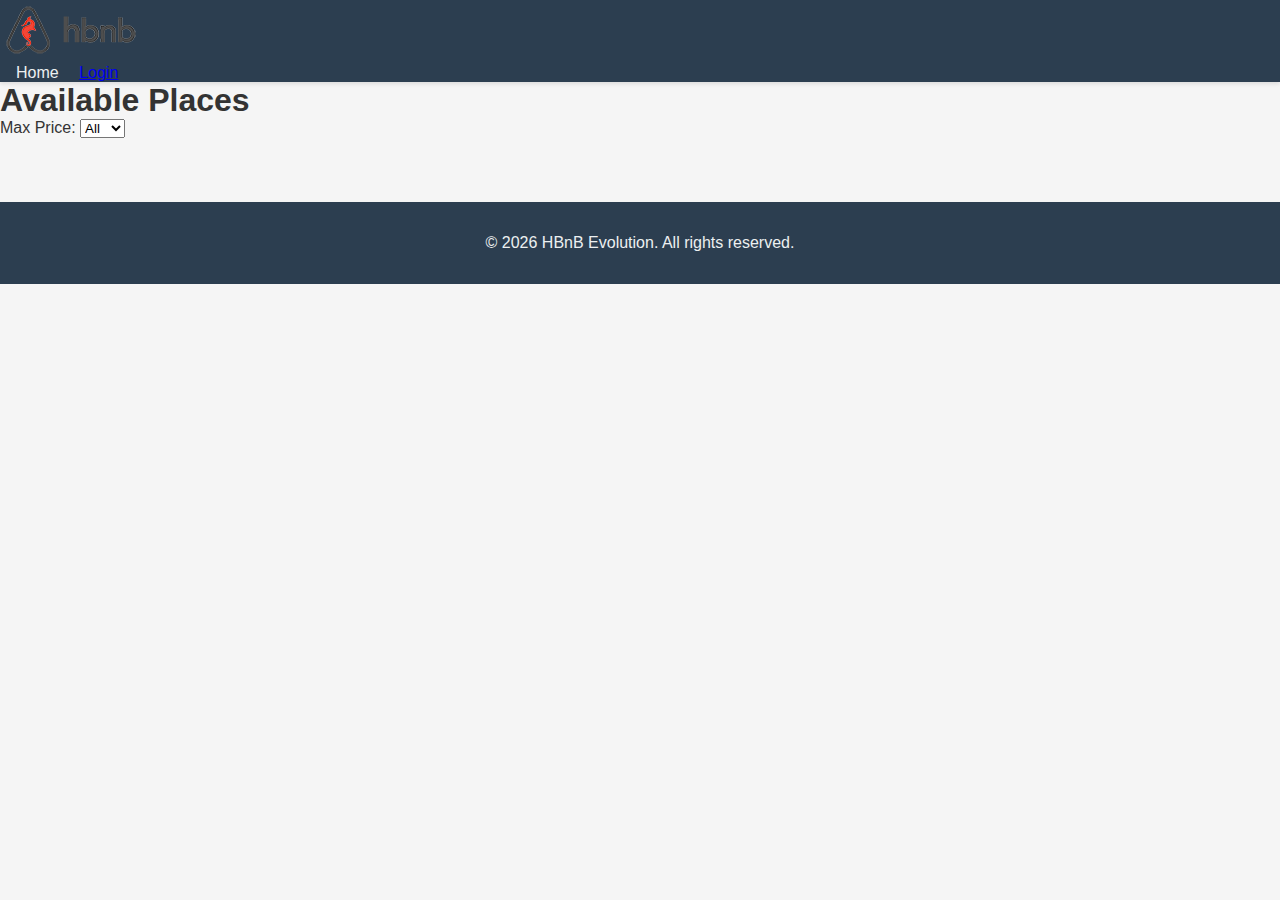
<file: part4/index.html>
<!DOCTYPE html>
<html lang="en">
<head>
  <meta charset="utf-8">
  <meta name="viewport" content="width=device-width, initial-scale=1.0">
  <title> - Places</title>
  <link rel="icon" href="images/icon.png">
  <link rel="stylesheet" href="styles.css">
</head>
<body>

<header>
  <div class="left">
    <a href="index.html" aria-label="HBnB Home">
      <img src="images/logo.png" alt="HBnB logo" class="logo">
    </a>
  </div>

  <nav>
    <a class="nav-link" href="index.html">Home</a>
    <a class="login-button" href="login.html">Login</a>
  </nav>
</header>


<main>
  <h1 class="page-title">Available Places</h1>

  <div class="filter-bar">
    <label for="max-price">Max Price:</label>
    <select id="max-price" name="max-price">
      <option value="All">All</option>
      <option value="50">50</option>
      <option value="100">100</option>
      <option value="150">150</option>
      <option value="200">200</option>
      <option value="300">300</option>
      <option value="500">500</option>
    </select>
  </div>

  <section id="places-list" class="places-grid" aria-label="Places list"></section>
</main>

<footer>
  © 2026 HBnB Evolution. All rights reserved.
</footer>

<script src="scripts.js"></script>
</body>
</html>
</file>
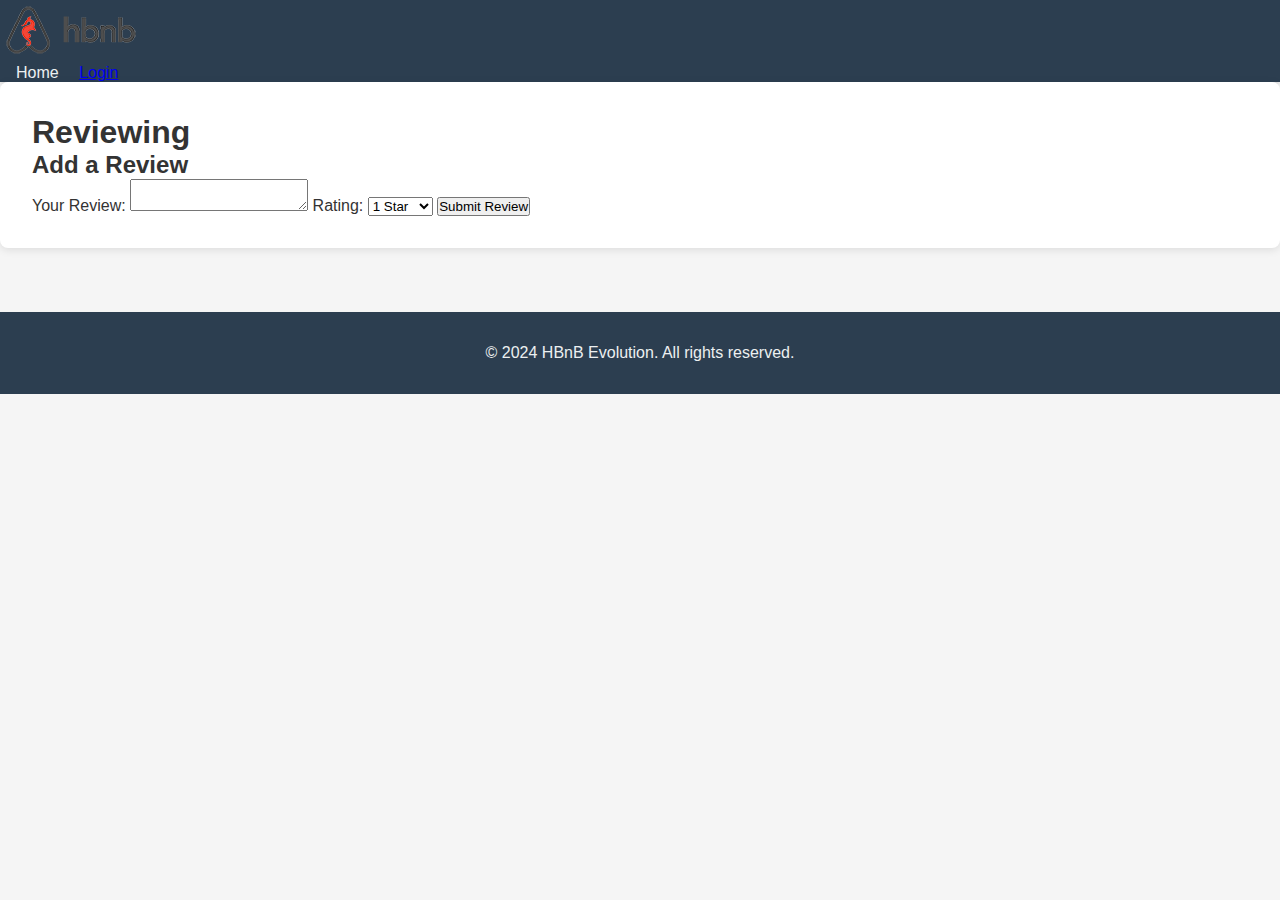
<file: part4/add_review.html>
<!DOCTYPE html>
<html lang="en">
<head>
  <meta charset="utf-8">
  <meta name="viewport" content="width=device-width, initial-scale=1.0">
  <title>HBnB - Add Review</title>
  <link rel="icon" href="images/icon.png">
  <link rel="stylesheet" href="styles.css">
</head>
<body>

<header>
  <div class="left">
    <a href="index.html" aria-label="HBnB Home">
      <img src="images/logo.png" alt="HBnB logo" class="logo">
    </a>
  </div>

  <nav>
    <a class="nav-link" href="index.html">Home</a>
    <a class="login-button" href="login.html">Login</a>
  </nav>
</header>


<main class="place-details">
  <h1 class="page-title" id="reviewing-title">Reviewing</h1>

  <section class="add-review">
    <h2 class="section-title">Add a Review</h2>

    <form id="add-review-form" class="form" novalidate>
      <label for="review-text">Your Review:</label>
      <textarea id="review-text" name="review-text" required></textarea>

      <label for="review-rating">Rating:</label>
      <select id="review-rating" name="review-rating" required>
        <option value="1">1 Star</option>
        <option value="2">2 Stars</option>
        <option value="3">3 Stars</option>
        <option value="4">4 Stars</option>
        <option value="5">5 Stars</option>
      </select>

      <button class="submit-button" type="submit">Submit Review</button>
    </form>
  </section>
</main>

<footer>
  © 2024 HBnB Evolution. All rights reserved.
</footer>

<script src="scripts.js"></script>
<script>
  // عنوان الصفحة مثل الصورة: "Reviewing: <Place Title>"
  (async () => {
    const params = new URLSearchParams(window.location.search);
    const id = params.get("id");
    if (!id) return;

    const res = await fetch(`http://127.0.0.1:5000/api/v1/places/${encodeURIComponent(id)}`);
    if (!res.ok) return;
    const p = await res.json();
    const title = p.title || p.name || "Place";
    document.getElementById("reviewing-title").textContent = `Reviewing: ${title}`;
  })();
</script>
</body>
</html>
</file>
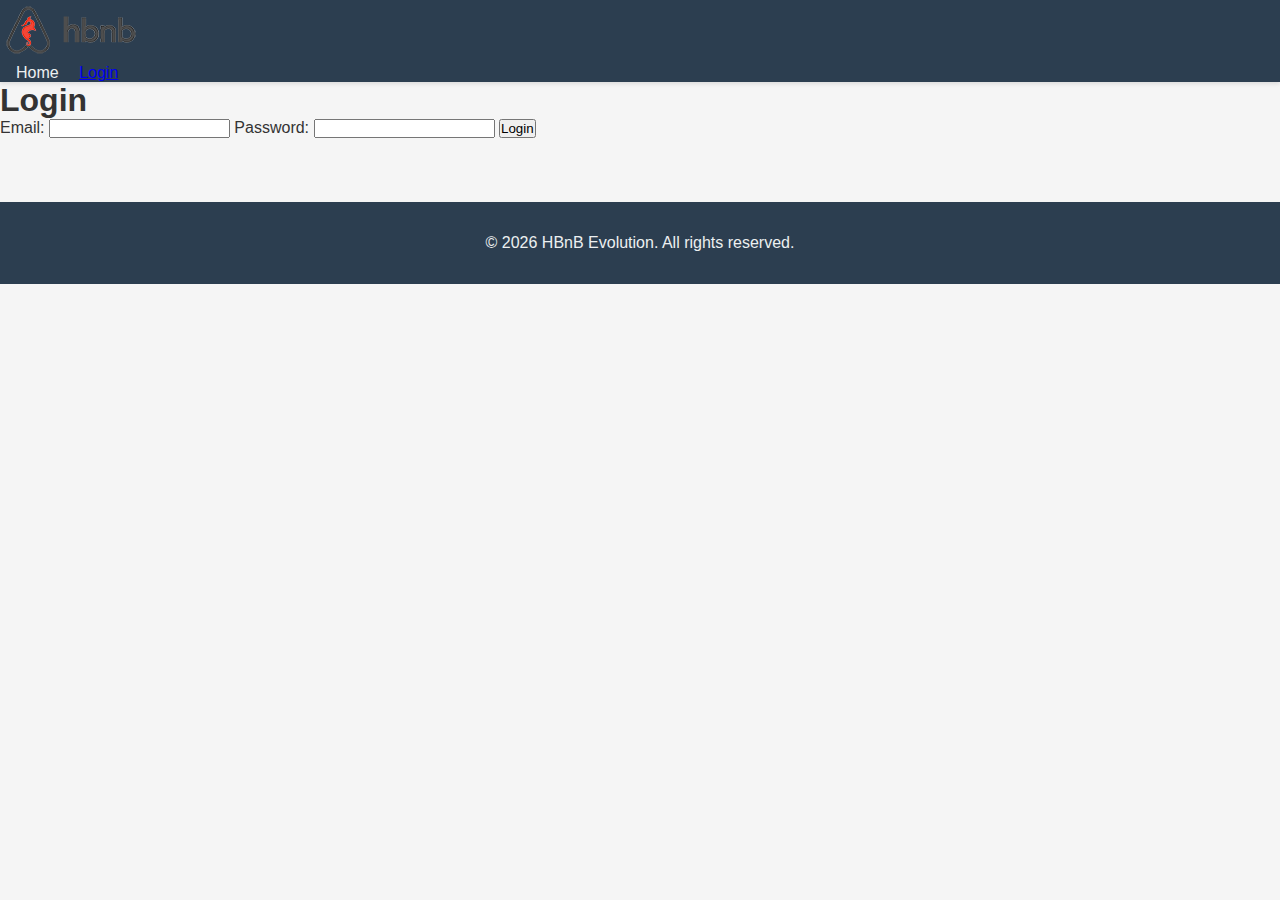
<file: part4/login.html>
<!DOCTYPE html>
<html lang="en">
<head>
  <meta charset="utf-8">
  <meta name="viewport" content="width=device-width, initial-scale=1.0">
  <title> - Login</title>
  <link rel="icon" href="images/icon.png">
  <link rel="stylesheet" href="styles.css">
</head>
<body>

<header>
  <div class="left">
    <a href="index.html" aria-label="HBnB Home">
      <img src="images/logo.png" alt="HBnB logo" class="logo">
    </a>
  </div>

  <nav>
    <a class="nav-link" href="index.html">Home</a>
    <a class="login-button" href="login.html">Login</a>
  </nav>
</header>


<main class="login-wrap">
  <h1 class="page-title">Login</h1>

  <div id="login-error" class="error" aria-live="polite"></div>

  <section class="login-box" aria-label="Login form">
    <form id="login-form" class="form" novalidate>
      <label for="email">Email:</label>
      <input id="email" name="email" type="email" required>

      <label for="password">Password:</label>
      <input id="password" name="password" type="password" required>

      <button class="submit-button" type="submit">Login</button>
    </form>
  </section>
</main>

<footer>
  © 2026 HBnB Evolution. All rights reserved.
</footer>

<script src="scripts.js"></script>
</body>
</html>
</file>
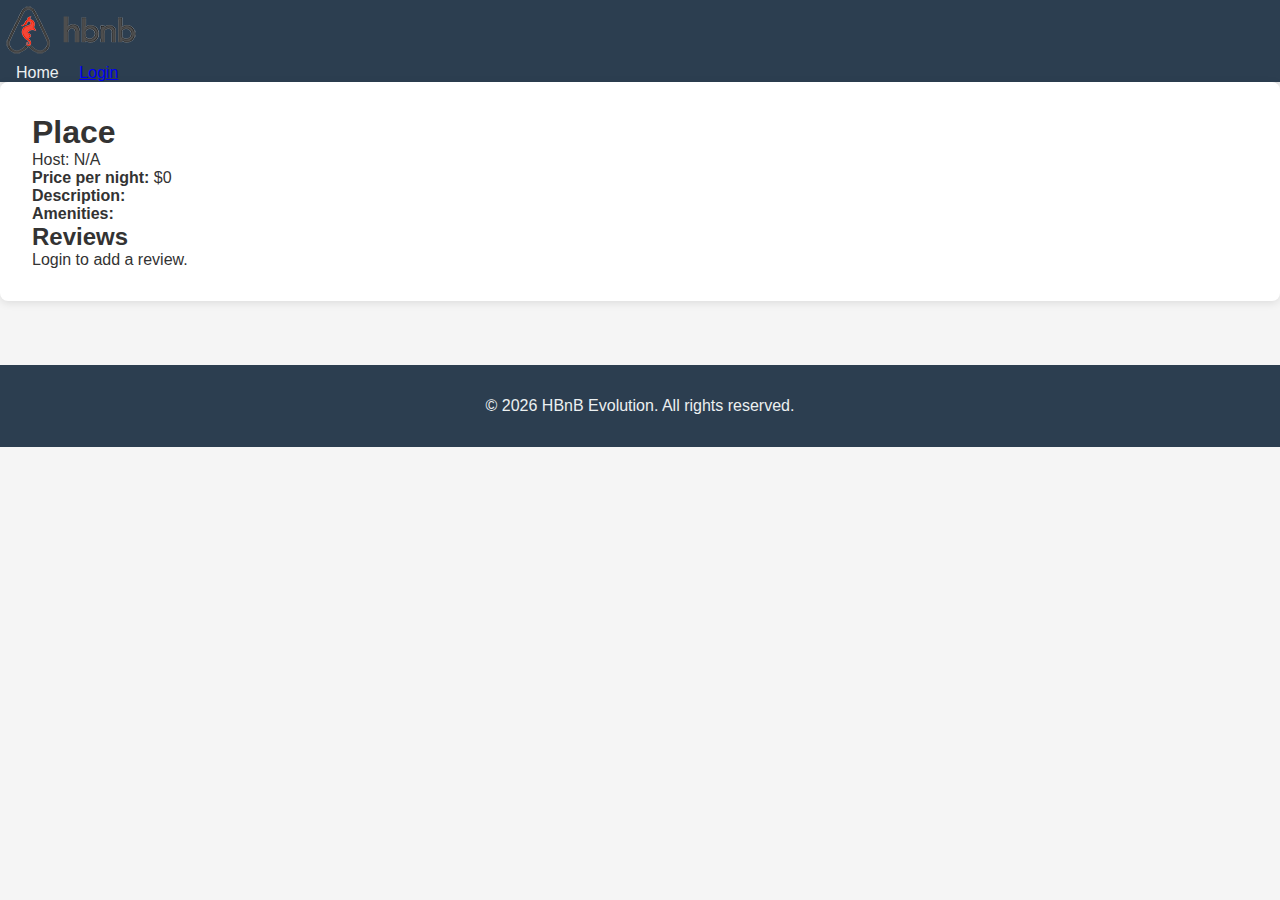
<file: part4/place.html>
<!DOCTYPE html>
<html lang="en">
<head>
  <meta charset="utf-8">
  <meta name="viewport" content="width=device-width, initial-scale=1.0">
  <title> - Place</title>
  <link rel="icon" href="./images/icon.png">
  <link rel="stylesheet" href="styles.css">
</head>
<body>

<header>
  <div class="left">
    <a href="index.html" aria-label="HBnB Home">
      <img src="images/logo.png" alt="HBnB logo" class="logo">
    </a>
  </div>

  <nav>
    <a class="nav-link" href="index.html">Home</a>
    <a class="login-button" href="login.html">Login</a>
  </nav>
</header>


<main class="place-details">
  <h1 class="page-title" id="place-title">Place</h1>

  <section class="place-info" aria-label="Place information">
    <div class="line">Host: <span id="place-host">N/A</span></div>
    <div class="line"><b>Price per night:</b> $<span id="place-price">0</span></div>
    <div class="line"><b>Description:</b> <span id="place-description"></span></div>
    <div class="line"><b>Amenities:</b> <span id="place-amenities"></span></div>
  </section>

  <h2 class="section-title">Reviews</h2>
  <section id="reviews-wrap" aria-label="Reviews list"></section>

  <!-- إذا مو مسجل -->
  <div id="must-login-msg" class="add-review">
    <div class="error">Login to add a review.</div>
  </div>

  <!-- إذا مسجل: زر فقط يفتح صفحة add_review -->
  <div id="add-review-link-wrap" class="add-review" style="display:none; text-align:center;">
    <a id="add-review-link" class="details-button" href="add_review.html">Open Add Review Page</a>
  </div>

</main>

<footer>
  © 2026 HBnB Evolution. All rights reserved.
</footer>

<script src="scripts.js"></script>
</body>
</html>
</file>
<file: part4/styles.css>
/* General Reset */
* {
    box-sizing: border-box;
    margin: 0;
    padding: 0;
}

body {
    font-family: 'Segoe UI', Tahoma, Geneva, Verdana, sans-serif;
    background-color: #f5f5f5;
    color: #333;
}

header {
    background-color: #2c3e50;
    box-shadow: 0 2px 4px rgba(0,0,0,0.1);
}

.navbar {
    padding: 1rem 0;
}

.nav-container {
    max-width: 1200px;
    margin: 0 auto;
    padding: 0 1rem;
    display: flex;
    justify-content: space-between;
    align-items: center;
}

.logo {
    color: #fff;
    font-size: 1.5rem;
}

.nav-links {
    display: flex;
    gap: 2rem;
    align-items: center;
}

.nav-link {
    color: #ecf0f1;
    text-decoration: none;
    padding: 0.5rem 1rem;
    border-radius: 4px;
    transition: background-color 0.3s;
}

.nav-link:hover {
    background-color: #34495e;
}

.nav-link.active {
    background-color: #3498db;
}

.btn-login {
    background-color: #27ae60;
    color: white !important;
}

.btn-login:hover {
    background-color: #229954;
}

.user-info {
    display: flex;
    gap: 1rem;
    align-items: center;
    color: #ecf0f1;
}

.btn-logout {
    background-color: #e74c3c;
    color: white;
    border: none;
    padding: 0.5rem 1rem;
    border-radius: 4px;
    cursor: pointer;
    transition: background-color 0.3s;
}

.btn-logout:hover {
    background-color: #c0392b;
}

.container {
    max-width: 1200px;
    margin: 2rem auto;
    padding: 0 1rem;
}

.filters-section {
    background: white;
    padding: 2rem;
    border-radius: 8px;
    margin-bottom: 2rem;
    box-shadow: 0 2px 4px rgba(0,0,0,0.1);
}

.filter-group {
    display: flex;
    gap: 1rem;
    align-items: center;
}

.filter-group label {
    font-weight: bold;
}

.filter-group select {
    padding: 0.5rem 1rem;
    border: 1px solid #ddd;
    border-radius: 4px;
    cursor: pointer;
}

.places-grid {
    display: grid;
    grid-template-columns: repeat(auto-fill, minmax(250px, 1fr));
    gap: 2rem;
}

.place-card {
    background: white;
    border-radius: 8px;
    overflow: hidden;
    box-shadow: 0 2px 8px rgba(0,0,0,0.1);
    transition: transform 0.3s, box-shadow 0.3s;
}

.place-card:hover {
    transform: translateY(-4px);
    box-shadow: 0 4px 12px rgba(0,0,0,0.15);
}

.place-card img {
    width: 100%;
    height: 200px;
    object-fit: cover;
}

.place-card h3 {
    padding: 1rem 1rem 0.5rem;
    font-size: 1.2rem;
}

.place-card .description {
    padding: 0 1rem;
    font-size: 0.9rem;
    color: #666;
}

.place-card .price {
    padding: 0.5rem 1rem;
    font-size: 1.3rem;
    color: #27ae60;
    font-weight: bold;
}

.btn-view {
    display: block;
    background-color: #3498db;
    color: white;
    text-align: center;
    padding: 0.75rem;
    text-decoration: none;
    border-radius: 4px;
    margin: 1rem;
    transition: background-color 0.3s;
}

.btn-view:hover {
    background-color: #2980b9;
}

.auth-section {
    max-width: 400px;
    margin: 3rem auto;
    background: white;
    padding: 2rem;
    border-radius: 8px;
    box-shadow: 0 2px 8px rgba(0,0,0,0.1);
}

.auth-form h2 {
    margin-bottom: 1.5rem;
    text-align: center;
}

.form-group {
    margin-bottom: 1rem;
}

.form-group label {
    display: block;
    margin-bottom: 0.5rem;
    font-weight: bold;
}

.form-group input,
.form-group textarea,
.form-group select {
    width: 100%;
    padding: 0.75rem;
    border: 1px solid #ddd;
    border-radius: 4px;
    font-size: 1rem;
    font-family: inherit;
}

.form-group textarea {
    resize: vertical;
    min-height: 100px;
}

.btn-submit {
    width: 100%;
    padding: 0.75rem;
    background-color: #3498db;
    color: white;
    border: none;
    border-radius: 4px;
    font-size: 1rem;
    cursor: pointer;
    transition: background-color 0.3s;
}

.btn-submit:hover {
    background-color: #2980b9;
}

.error-message {
    background-color: #e74c3c;
    color: white;
    padding: 1rem;
    border-radius: 4px;
    margin-bottom: 1rem;
}

.place-details {
    background: white;
    padding: 2rem;
    border-radius: 8px;
    margin-bottom: 2rem;
    box-shadow: 0 2px 8px rgba(0,0,0,0.1);
}

.place-details img {
    width: 100%;
    max-height: 400px;
    object-fit: cover;
    border-radius: 8px;
    margin-bottom: 1rem;
}

.reviews-section {
    background: white;
    padding: 2rem;
    border-radius: 8px;
    margin-bottom: 2rem;
    box-shadow: 0 2px 8px rgba(0,0,0,0.1);
}

.reviews-list {
    display: flex;
    flex-direction: column;
    gap: 1rem;
}

.review-item {
    padding: 1rem;
    border-left: 4px solid #3498db;
    background-color: #f9f9f9;
    border-radius: 4px;
}

.review-item .rating {
    font-size: 1.2rem;
    margin-bottom: 0.5rem;
}

.review-item .text {
    margin-bottom: 0.5rem;
}

.review-item .author {
    font-size: 0.9rem;
    color: #666;
    font-style: italic;
}

.add-review-section {
    background: white;
    padding: 2rem;
    border-radius: 8px;
    box-shadow: 0 2px 8px rgba(0,0,0,0.1);
}

.loading {
    text-align: center;
    padding: 2rem;
    color: #666;
}

footer {
    background-color: #2c3e50;
    color: #ecf0f1;
    text-align: center;
    padding: 2rem;
    margin-top: 4rem;
}

@media (max-width: 768px) {
    .nav-container {
        flex-direction: column;
        gap: 1rem;
    }

    .nav-links {
        flex-direction: column;
        gap: 1rem;
    }

    .places-grid {
        grid-template-columns: 1fr;
    }
}
</file>
